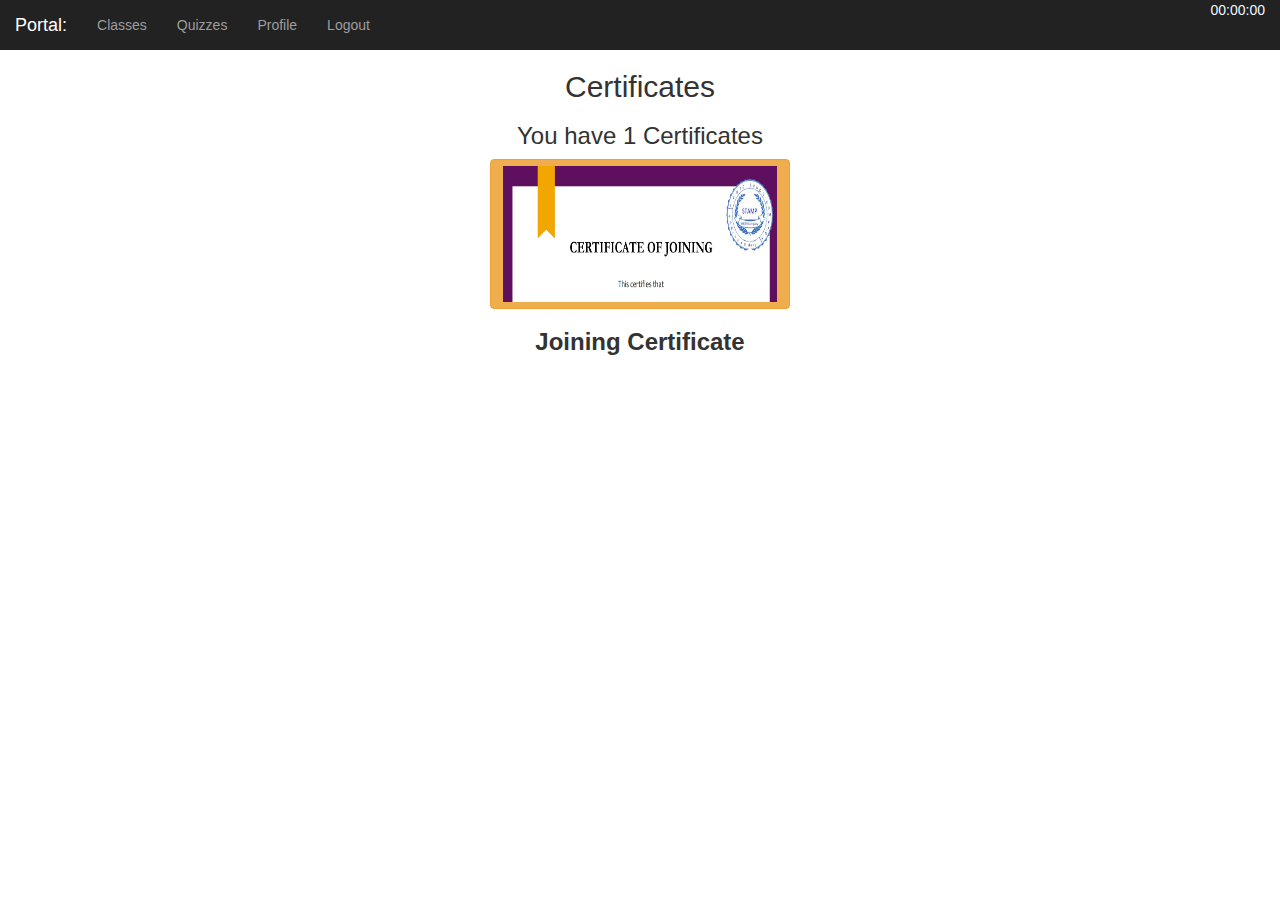
<file: cert.html>
<!DOCTYPE html>
<html>

<head>
  <title>ISRTD Course - MS PowerPoint Quiz</title>
  <meta name="viewport" content="width=device-width, initial-scale=1">

  <link rel="stylesheet" href="https://maxcdn.bootstrapcdn.com/bootstrap/3.4.0/css/bootstrap.min.css">

  <script src="https://ajax.googleapis.com/ajax/libs/jquery/3.4.1/jquery.min.js"></script>

  <script src="https://maxcdn.bootstrapcdn.com/bootstrap/3.4.0/js/bootstrap.min.js"></script>

  <link rel="stylesheet" href="https://cdnjs.cloudflare.com/ajax/libs/font-awesome/4.7.0/css/font-awesome.min.css">

  <link rel="stylesheet" href="style.css">
  <script src="main.js"></script>


</head>

<body>



  <nav class="navbar-inverse" style="position:sticky;top:0;z-index:99999">

    <div class="navbar-header">
      <button type="button" class="navbar-toggle" data-toggle="collapse" data-target="#myNavbar">
        <span class="icon-bar"></span>
        <span class="icon-bar"></span>
        <span class="icon-bar"></span>
      </button>
        <a class="navbar-brand" href="#classes">Portal:</a>
    </div>
    <div class="collapse navbar-collapse" id="myNavbar">
        <ul class="nav navbar-nav">
          <li><a href="#classes" onclick="allClass()">Classes</a></li>
          <li><a href="#quizzes" onclick="classQuiz()">Quizzes</a></li>
          <li><a href="#profile" onclick="profile()">Profile</a></li>
          <li><a href="#logout" onclick="logOut()">Logout</a></li>
          </ul>
          <div id="clock">00:00:00</div>
      </div>
    
    <div class="collapse navbar-collapse" id="myNavbar">
      <ul class="nav navbar-nav">
      </ul>
    </div>

  </nav>

  <section href="#" id="cert">
    <center>
        <h2>Certificates</h2> 
        <h3>You have 1 Certificates</h3> 
        
        <img src="joining_cert.jpg" id="jc" <button onclick="openCert1()" class="btn btn-warning"></button>
        <h3><b>Joining Certificate</b></h3>
    </center>

  </section>
</file>
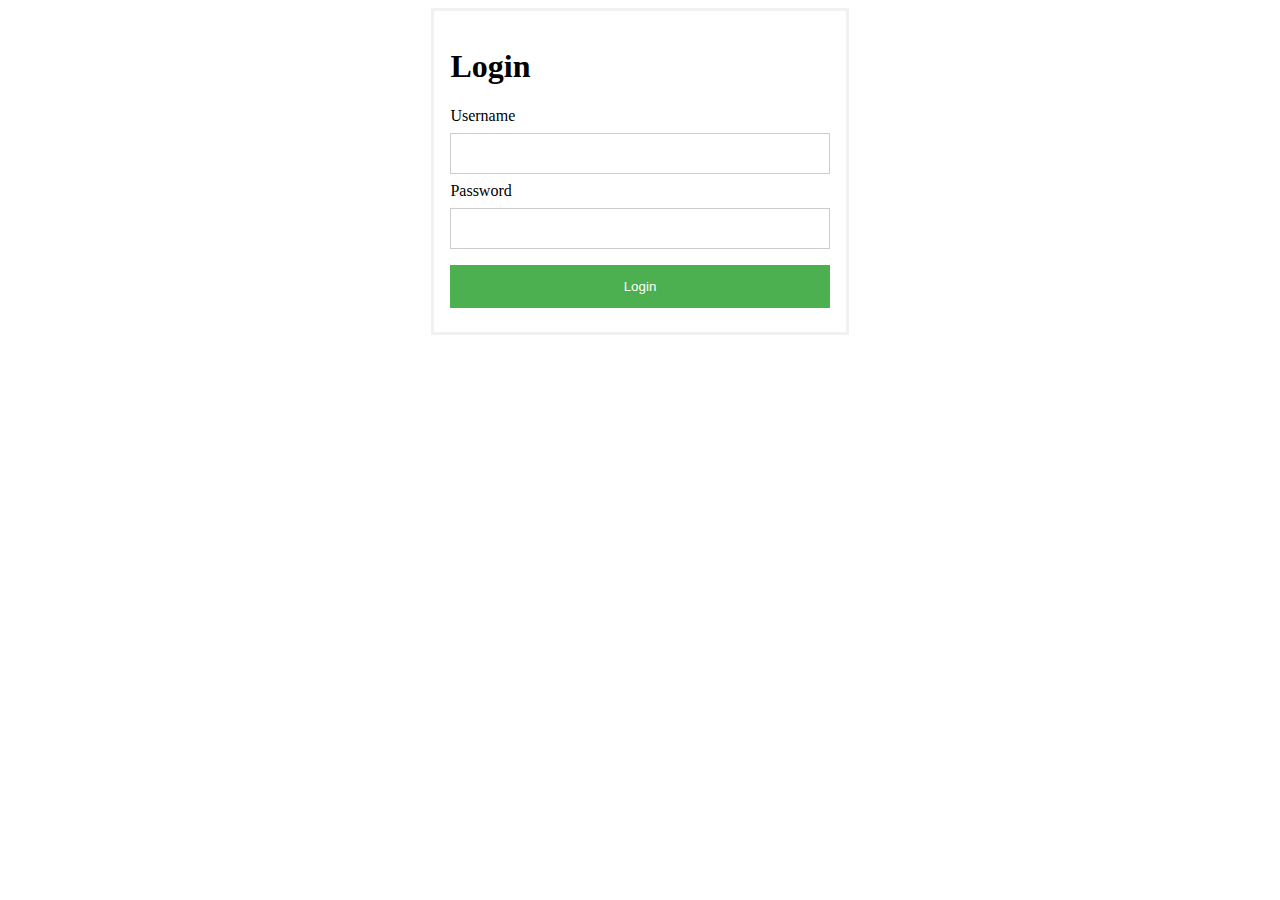
<file: login.html>
<!DOCTYPE html>
<html>
<head>
	<meta charset="UTF-8">
	<title>Login Page</title>
	<link rel="stylesheet" href="styles.css">
</head>
<body>
	<div class="container">
		<h1>Login</h1>
		<form>
			<label for="username">Username</label>
			<input type="text" id="username" name="username" required>

			<label for="password">Password</label>
			<input type="password" id="password" name="password" required>

			<button type="submit" id="login-button">Login</button>
		</form>
	</div>

	<script src="script.js"></script>
</body>
</html>
</file>
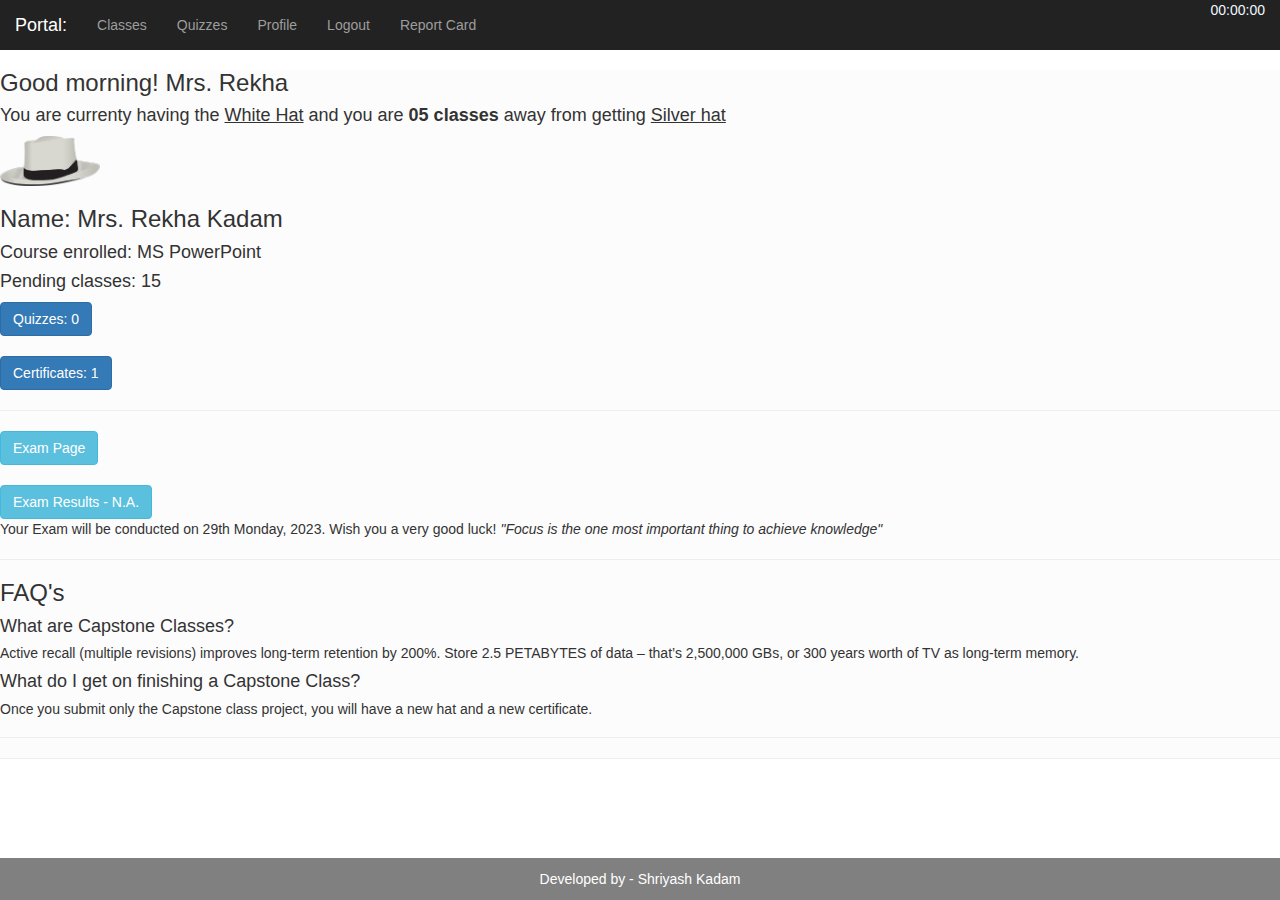
<file: profile.html>
<!DOCTYPE html>
<html>

<head>
  <title>ISRTD Course - MS PowerPoint Profile</title>
  <meta name="viewport" content="width=device-width, initial-scale=1">

  <link rel="stylesheet" href="https://maxcdn.bootstrapcdn.com/bootstrap/3.4.0/css/bootstrap.min.css">

  <script src="https://ajax.googleapis.com/ajax/libs/jquery/3.4.1/jquery.min.js"></script>

  <script src="https://maxcdn.bootstrapcdn.com/bootstrap/3.4.0/js/bootstrap.min.js"></script>

  <link rel="stylesheet" href="https://cdnjs.cloudflare.com/ajax/libs/font-awesome/4.7.0/css/font-awesome.min.css">

  <link rel="stylesheet" href="style.css">
  <script src="main.js"></script>


</head>

<body>



  <nav class="navbar-inverse" style="position:sticky;top:0;z-index:99999">

    <div class="navbar-header">
      <button type="button" class="navbar-toggle" data-toggle="collapse" data-target="#myNavbar">
        <span class="icon-bar"></span>
        <span class="icon-bar"></span>
        <span class="icon-bar"></span>
      </button>
        <a class="navbar-brand" href="#classes">Portal:</a>
    </div>
    <div class="collapse navbar-collapse" id="myNavbar">
        <ul class="nav navbar-nav">
          <li><a href="#classes" onclick="allClass()">Classes</a></li>
          <li><a href="#quizzes" onclick="classQuiz()">Quizzes</a></li>
          <li><a href="#profile" onclick="profile()">Profile</a></li>
          <li><a href="#logout" onclick="logOut()">Logout</a></li>
          <li><a href="#report" onclick="reportCard()">Report Card</a></li>

          </ul>
          <div id="clock">00:00:00</div>
      </div>
    
    <div class="collapse navbar-collapse" id="myNavbar">
      <ul class="nav navbar-nav">
      </ul>
    </div>

  </nav>

  <section href="#profile" id="profile">
    <section id="profile1" background="//background.png/jpg">
         <h3 id="greeting"></h3>
         <h4>You are currenty having the <u>White Hat</u> and you are <b>05 classes</b> away from getting <u>Silver hat</u></h4>
          <script>
          // Get the current time
          var time = new Date().getHours();
    
          // Define the greetings based on time
          var greeting = "";
          if (time >= 5 && time < 12) {
            greeting = "Good morning! Mrs. Rekha";
          } else if (time >= 12 && time < 18) {
            greeting = "Good afternoon!  Mrs. Rekha";
          } else if (time >= 18 && time < 22) {
            greeting = "Good evening! Mrs. Rekha";
          } else {
            greeting = "Good night!  Mrs. Rekha";
          }
    
          // Display the greeting
          document.getElementById("greeting").innerHTML = greeting;
        </script>
    </section>
    <img src="White-Hat.png" id="hat">
    <h3>Name: Mrs. Rekha Kadam</h3>
    <h4>Course enrolled: MS PowerPoint</h4>
    <h4>Pending classes: 15</h4>
    <button onclick="classQuiz()" class="btn btn-primary">Quizzes: 0</button><br><br>
    <button onclick="cert()" class="btn btn-primary">Certificates: 1</button><hr>
    <button onclick="examPage()" class="btn btn-info" id="exam">Exam Page</button><br><br>
    <button onclick="examResult()" class="btn btn-info" id="exam">Exam Results - N.A.</button>
    <p>Your Exam will be conducted on 29th Monday, 2023. Wish you a very good luck! <i>"Focus is the one most important thing to achieve knowledge"</i></p>
    <hr>
    <h3>FAQ's</h3>
    <h4>What are Capstone Classes?</h4>
    <h5>Active recall (multiple revisions) improves long-term retention by 200%. Store 2.5 PETABYTES of data – that’s 2,500,000 GBs, or 300 years worth of TV as long-term memory.</h5>
    <h4>What do I get on finishing a Capstone Class?</h4>
    <h5>Once you submit only the Capstone class project, you will have a new hat and a new certificate.</h5>
<hr>
<hr>

  <div class="copy_right_footer" id="footer">
    Developed by - Shriyash Kadam
  </div>
  </section>
</file>
<file: style.css>
.copy_right_footer {
    position: fixed;
    color: white;
    bottom: 0;
    width: 100%;
    background-color:grey;
    line-height: 3;
    text-align: center;
 }  

 #study{
   width:50px;
   height: 50px;
 }


 #QUIZH4{
  color: darkblue;
  background-color: aqua;
  border-radius: 50px; 
 }

 #QUIZH4:hover{
  color: aqua;
  background-color: darkblue;
  border-radius: 0px; 
 }

 #quizzes{
  background-color: rgb(203, 209, 218);
 }

 #profile{
  background-color: rgb(252, 252, 252);
 }

 #jc{
  width: 300px;
  height: 150px;
 }

 #hat{
  width: 100px;
  height: 50px;
 }
 
#clock{
  float: right;
  color:aliceblue;
}
</file>
<file: styles.css>
.container {
    width: 30%;
    margin: auto;
    border: 3px solid #f1f1f1;
    padding: 10px;
}

input[type=text], input[type=password] {
    width: 100%;
    padding: 12px 20px;
    margin: 8px 0;
    display: inline-block;
    border: 1px solid #ccc;
    box-sizing: border-box;
}

button[type=submit] {
    background-color: #4CAF50;
    color: white;
    padding: 14px 20px;
    margin: 8px 0;
    border: none;
    cursor: pointer;
    width: 100%;
}

button[type=submit]:hover {
    opacity: 0.8;
}

.cancelbtn {
    width: auto;
    padding: 10px 18px;
    background-color: #f44336;
}

.imgcontainer {
    text-align: center;
    margin: 24px 0 12px 0;
    position: relative;
}

img.avatar {
    width: 40%;
    border-radius: 50%;
}

.container {
    padding: 16px;
}

span.psw {
    float: right;
    padding-top: 16px;
}

@media screen and (max-width: 300px) {
    span.psw {
        display: block;
        float: none;
    }
    .cancelbtn {
        width: 100%;
    }
}
</file>
